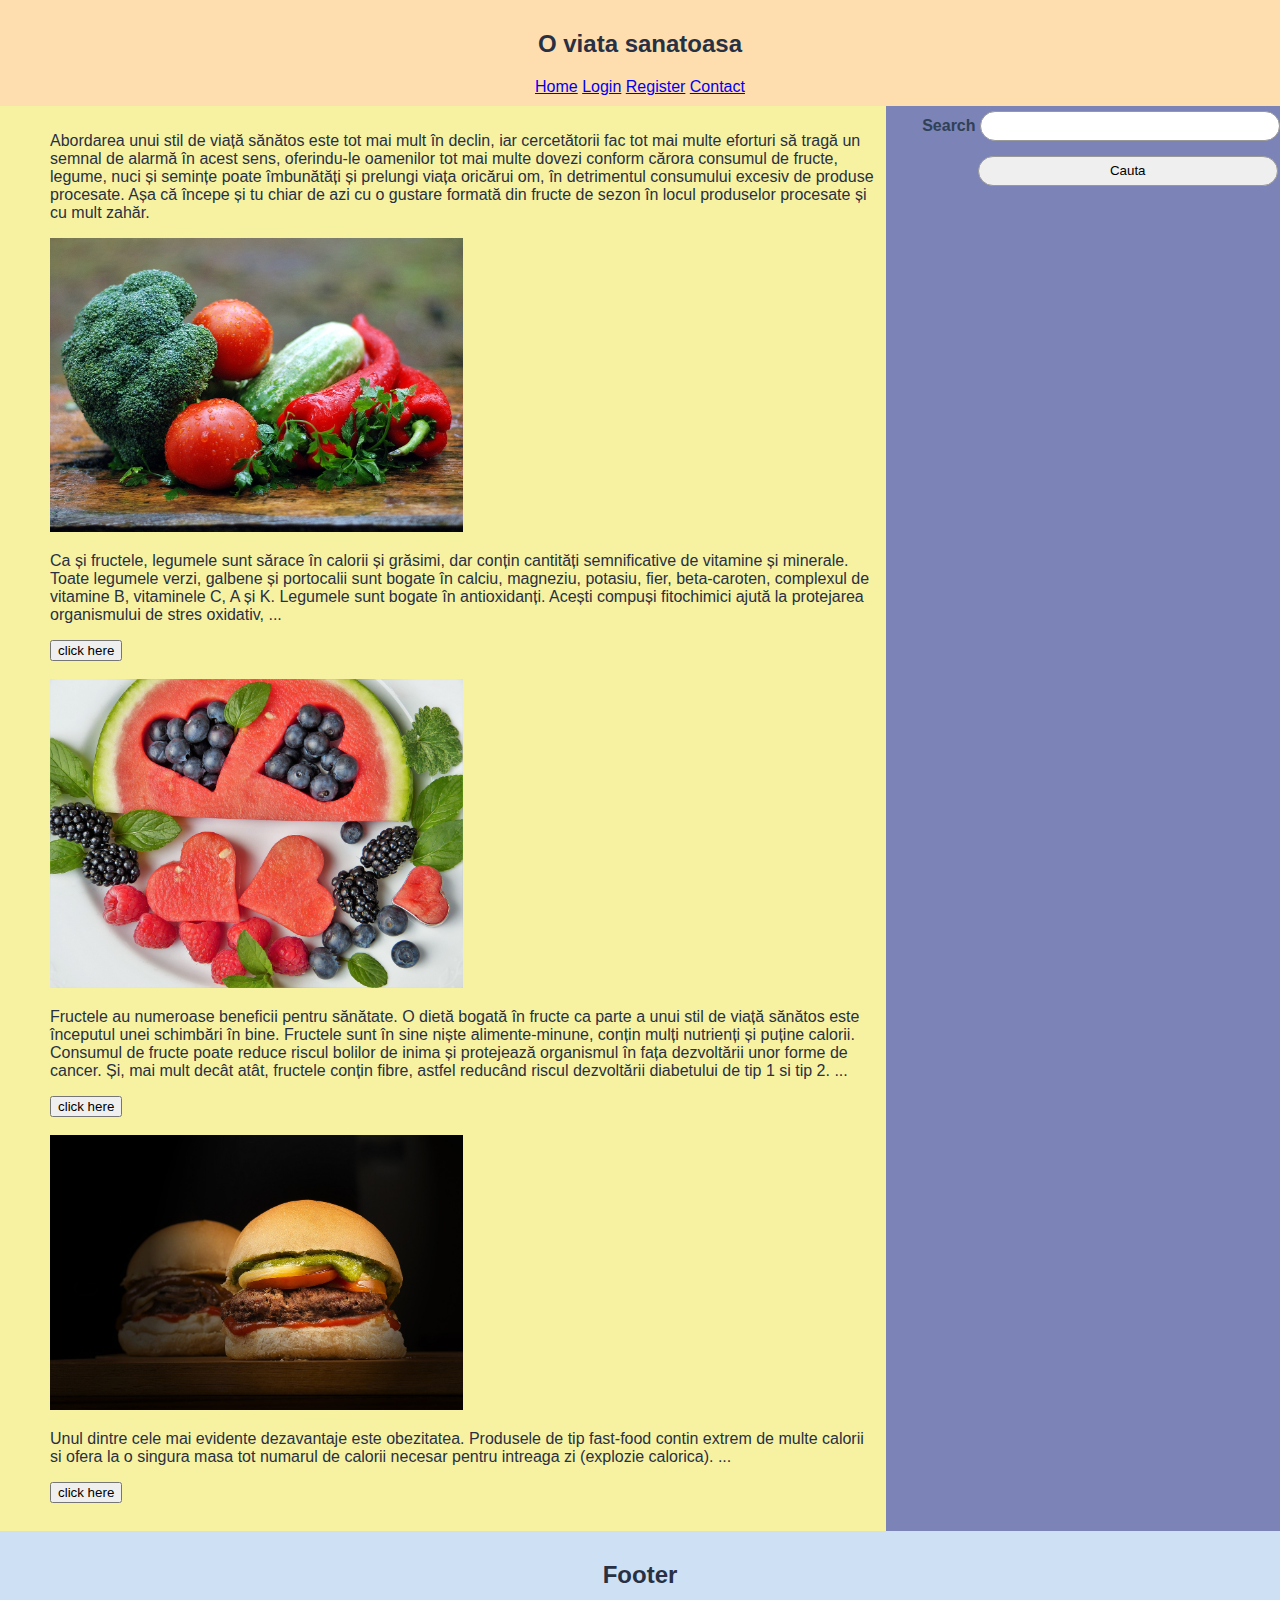
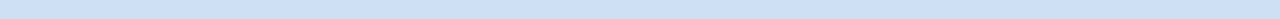
<file: index.html>
<!DOCTYPE html>
<html lang="en">
<head>
    <meta charset="UTF-8">
    <title>Title</title>
  <link rel="stylesheet" href="./assets/style/style.css">
  
</head>
<body>

<div class="wrapper">
  <header id="header">
    <h2>O viata sanatoasa</h2>
    <div class="meniu">
      <a href="index.html">Home</a>
      <a href="pages/login.html">Login</a>
      <a href="pages/register.html">Register</a>
      <a href="pages/contact.html">Contact</a> 
  
    </div>
  </header>


  <div id="main">
    
    <p>Abordarea unui stil de viață sănătos este tot mai mult în declin, iar cercetătorii fac tot mai multe eforturi să tragă un semnal de alarmă în acest sens, oferindu-le oamenilor tot mai multe dovezi conform cărora consumul de fructe, legume, nuci și semințe poate îmbunătăți și prelungi viața oricărui om, în detrimentul consumului excesiv de produse procesate.

      Așa că începe și tu chiar de azi cu o gustare formată din fructe de sezon în locul produselor procesate și cu mult zahăr. </p>
      <div class="art-1">
        <img class="imag" src="assets/img/vegetables.jpg" title="Articol 1" width="50%">
        <p>Ca și fructele, legumele sunt sărace în calorii și grăsimi, dar conțin cantități semnificative de vitamine și minerale.
          Toate legumele verzi, galbene și portocalii sunt bogate în calciu, magneziu, potasiu, fier, beta-caroten, complexul de vitamine B, vitaminele C, A și K.

          Legumele sunt bogate în antioxidanți. Acești compuși fitochimici ajută la protejarea organismului de stres oxidativ,
          <span id="dots">...</span><span class="more">combat diverse boli și tipuri de cancer și stimulează imunitatea.
          
            În plus legumele conțin atât fibre solubile, cât și insolubile cunoscute sub numele de polizaharide fără amidon, cum ar fi celuloza sau diverse pectine. 
            Aceste substanțe absorb excesul de apă din colon, rețin o cantitate bună de umiditate în materiile fecale și ajută la eliminarea ușoară a acestora din organism. 
            Prin urmare aceste fibre ajută împotriva constipării cronice, a hemoroizilor, a cancerului de colon, combat sindromul de colon iritabil și fisurile anale.
            
            Majoritatea legumelor consumate în mod frecvent sunt sărace în calorii și diverse grăsimi saturate. De exemplu țelina conține doar 16 calorii la suta de grame. 
            Există o listă lungă de legume a căror calorii sunt sub 20 la suta de grame, cum ar fi varza, vinetele, andivele, spanacul sau sfecla roșie. Studiile arată că 
            aceste legume sărace în calorii, dar bogate în nutrienți ne ajută să rămânem în formă și ne cresc imunitatea. Mai mult, corpul uman consumă o cantitate 
            considerabilă de energie pentru metabolizarea alimentelor.
            
            Ce cantitate de legume ar trebui să conțină dieta noastră de zi cu zi?
            
            Este de preferat să consumăm între 5 și 7 porții de legume proaspete zi de zi, în mod special legume de sezon. De asemenea se recomandă consumarea unei game 
            cât mai variate de legume. Legumele galbene și portocalii sunt bogate în vitamina A, iar legumele de culoare verde închis sunt o sursă importantă de minerale și antioxidanți.
            
            Cum alegem legumele?
            
            Se recomandă pe cât posibil consumarea de legume provenite din culturi ecologice. Aceste legume tind să fie mai mici și nu sunt la fel de „perfecte”, 
            sunt mult mai aromate și conțin cantități mai mari de vitamine, minerale și antioxidanți. Cumpărați legume pe care le veți consuma în maxim 2-3 zile. 
            De asemenea orientați-vă spre legume proaspete și viu colorate. Urmăriți dacă au pete, urme de mucegai sau de insecticide și cumpărați mereu legume întregi.
            
            Cum consumăm legumele?
            
            Legumele, în special legumele verzi, trebuie spălate imediat după procurare. Se clătesc în apă sărată pentru câteva minute și apoi cu apă rece până sunt 
            bine curățate. Astfel ne asigurăm că sunt eliminate orice urme de pământ, nisip sau spray-uri chimice reziduale. Trebuie consumate repede, în primul 
            rând pentru că unele legume au o perioadă de valabilitate foarte scurtă, iar în al doilea rând, cu cât acestea sunt depozitate o perioadă mai lungă de timp, 
            cu atât își pierd din proprietăți.</span></p>

            <button>click here</button>
            <br><br>
    </div>


    <div class="art-2">
        <img class="imag" src="assets/img/fruits.jpg" title="Articol 2" width="50%">
        <p>Fructele au numeroase beneficii pentru sănătate. O dietă bogată în fructe ca parte a unui stil de viață sănătos este începutul unei schimbări în bine. Fructele sunt în sine niște alimente-minune, conțin mulți nutrienți și puține calorii. Consumul de fructe poate reduce riscul bolilor de inima și protejează organismul în fața dezvoltării unor forme de cancer. Și, mai mult decât atât, fructele conțin fibre, astfel reducând riscul dezvoltării diabetului de tip 1 si tip 2. 
          <span id="dots">...</span><span class="more">cBogate în potasiu, ajută la scăderea tensiunii arteriale și ajută funcțiile rinichilor, eliminând din start formarea pietrelor la rinichi. Fructele au o mare importanță atât în alimentație, cât și pentru sănătate, ajutând articulațiile, prevenind osteoporoza, ajutând la menținerea unei greutăți stabile. Fructele vin la pachet cu numeroși nutrienți.

            Majoritatea fructelor au un conținut scăzut în sodiu, calorii și nu influențează colesterolul; sunt o sursă esențială de nutrienți ca: potasiu, fibre dietetice, vitamina C, acid folic.
            Fructele care conțin potasiu sunt: bananele, prunele, caisele și piersicile uscate, pepenele galben. Vitamina C are un rol important în regenerarea țesuturilor, vindecarea rănilor, sănătatea dinților și a gingiilor, face tenul luminos. Acidul folic ajută organismul la formarea celulelor roșii, de aceea este recomandat femeilor care vor să facă un copil.
            
            Alimentația sănătoasă face parte dintr-un stil de viață echilibrat, iar în acest caz importanța fructelor este majoră. Fructele sunt esențiale pentru dietă, deoarece au un conținut ridicat de vitamine, minerale, carbohidrați și fibre.
            
            Sugestii de urmat pentru a integra cât mai multe fructe în dietă și pentru a avea o stare de bine continuă:
            – Să avem în vedere importanța fructelor în alimentație. Consumându-le zilnic, reușim să câștigăm o greutate optimă și o siluetă de vis. Nutriționiștii ne recomandă să combinăm fructele pentru a consuma mai mulți nutrienți; de exemplu, un măr are un conținut ridicat de fibre, dar scăzut de vitamina C, dar adăugând în salata de fructe o portocală și câteva căpșuni, obținem mai multă vitamina C în porția zilnică.
            – Să consumăm măcar cinci porții de fructe și legume pe zi. Un pahar de suc de fructe înseamnă o porție, dar nu se recomandă să bem cinci pahare de suc, chiar dacă este proaspăt, deoarece înseamnă prea mult zahăr eliberat deodată în sânge. În timp, consumul excesiv de suc de fructe îngrașă.
            – Să mâncăm mai multe fructe la micul dejun. Adăugând felii de banană la cereale dimineața sau fructe uscate în terciul de ovăz ori, pur și simplu să consumăm o salată de fructe (afine și zmeură, bogate în antioxidanți), purtăm cu noi un scut în procesul de îmbătrânire naturală a pielii, dar ne protejăm și de efectele nocive ale soarelui.
            – Să luăm cât mai des o gustare din fructe; când suntem grăbiți, fructele înlocuiesc cu succes gustările clasice: aperitive, biscuiți, prăjituri, ciocolată, covrigei și altele pentru ronțăit. Gustările pe care le găsim ambalate de-a gata în comerț vin la pachet cu prea multă sare, grăsimi și zahăr, substanțe care, consumate îndelung, duc la probleme digestive.
            – Ia un fruct cu tine în mașină, în geantă sau la birou, pentru a-l mânca atunci când te ia foamea sau când ai poftă de mâncăruri nesănătoase, înainte de prânz sau după-amiaza.
            -Specialiștii ne recomandă să avem mare atenție la produsele care conțin fructe; când cumpărăm deserturi congelate sau semi-preparate cu fructe – acestea conțin adesea multe grăsimi, zaharuri sau conservanți. Compoturile de casă sunt în regulă, dar cele din comerț sau fructele din conserve sunt păstrate de obicei într-un sirop ce conține mult prea mult zahăr.
            – Cel mai indicat este să mâncăm în fiecare dimineață fructul preferat, la 20 de minute după ce ne trezim. În timpul celor opt ore de somn ni se face foame.. Fructele ne hidratează corpul și ne oferă carbohidrați buni, care ne țin în priză metabolismul pentru întreaga zi.
            
            Fructele au un rol important în alimentație. Deși, piramida lui Maslow le plasează spre vârful nevoilor nutriționale, prioritățile și stilul nostru de viată s-au schimbat. În secolul trecut, activitatea fizică era mult mai intensă și făcea parte din stilul de viață comun, munca însemnând mult efort fizic, organismul având nevoie de o mai mare cantitate de proteine, carbohidrați și grăsimi. În zilele noastre, când de cele mai multe ori efortul se face de pe scaun, de la birou, trebuie să ne hrănim eficient, cu alimente energizante, dar care au un conținut caloric redus, cum sunt fructele. Deci, piramida lui Maslow se schimbă, iar fructele își ocupă locul binemeritat.
            Astfel, importanța fructelor în alimentație s-a schimbat în ultimii ani, fructele devenind o resursă în alimentația viitorului.</span></p>

           <button>click here</button>
           <br><br>

        <!-- <p>Text.. <button>Click me</button></p> -->
    </div>

    <div class="art-3">
        <img class="imag" src="assets/img/fast_food.jpg" title="Articol 3" width="50%">
        <p>Unul dintre cele mai evidente dezavantaje este obezitatea. Produsele de tip fast-food contin extrem de multe calorii si ofera la o singura masa tot 
          numarul de calorii necesar pentru intreaga zi (explozie calorica).  
          <span id="dots">...</span><span class="more">Acest aspect nu este atat de evident in tara noastra, deoarece acest tip de restaurant nu este de prea multi ani 
            inregistrat pe piata, iar cazurile de obezitate extrema inca nu au aparut ori sunt prea putine pentru a speria populatia.
             
             Mancarea de tip fast-food contine o doza mare de grasimi saturate, de glucide si de sare. Aceste elemente pot duce la perturbarea organismului uman. 
             Consumul exagerat de sare poate afecta in special persoanele hipertensive. Aceste meniuri cresc factorul de risc cardio-vascular.Imaginea atragatoare
              a produselor este de cele mai multe ori una falsa. Legumele din sandwich-uri au ca scopul de a inlatura ideea ca mancarea fast-food contine doar alimente 
              nesanatoase. In realitate, sunt frumoase in exterior insa pentru a-si pastra calitatile estetice si pentru a avea o durata mai mare de viata, legumele 
              sunt tratate cu diferite substante ce afecteaza corpul uman. Pana si in aluatul folosit se adauga coloranti si aditivi pentru a-l face mai atragator pentru consumatori. 
              
              Un alt dezavantaj, din punct de vedere social de aceasta data, este ca oamenii nu isi mai aloca timp pregatirii mesei pentru cei dragi si evita 
              astfel un cadru social in care familia sau cei dragi pot comunica, schimba idei sau ganduri. Restaurantele de tip fast-food sunt locuri caracterizate
               de agitatie continua si defavorizeaza astfel comunicarea si interactionarea dintre persoane.Prin urmare, fast-foodurile sunt inventii moderne considerate a fi 
               potrivite oamenilor grabiti. Specialistii ne propun sa inlocuim acest tip de mancare cu alimentele gatite de acasa pe care le putem lua cu noi la serviciu sau
                unde ne petrecem mare parte din timp. abordarea unui stil de viață sănătos este tot mai mult în declin, iar cercetătorii fac tot mai multe eforturi să tragă un semnal de alarmă în acest sens, oferindu-le oamenilor tot mai multe dovezi conform cărora consumul de fructe, legume, nuci și semințe poate îmbunătăți și prelungi viața oricărui om, în detrimentul consumului excesiv de produse procesate.

Așa că începe și tu chiar de azi cu o gustare formată din fructe de sezon în locul produselor procesate și cu mult zahăr.</span></p>
              <button>click here</button>
           <br><br>

    </div>

  </div>

  <aside>


    <div class="flex-container">
      <div class="flex-item intem-1">
          <form>
              <ul>
                <li>
                  <label for="email">Search</label>
                  <input type="text" id="email" name="user_email" />
                </li>
                <li class="button">
                   <input type="submit" value="Cauta">
                </li>
              </ul>
            </form>
 



  </div>
</div>
    </aside>

    <footer id="footer">

  <h2>Footer</h2>
  

  </footer>

</div>


</body>
</html>
</file>
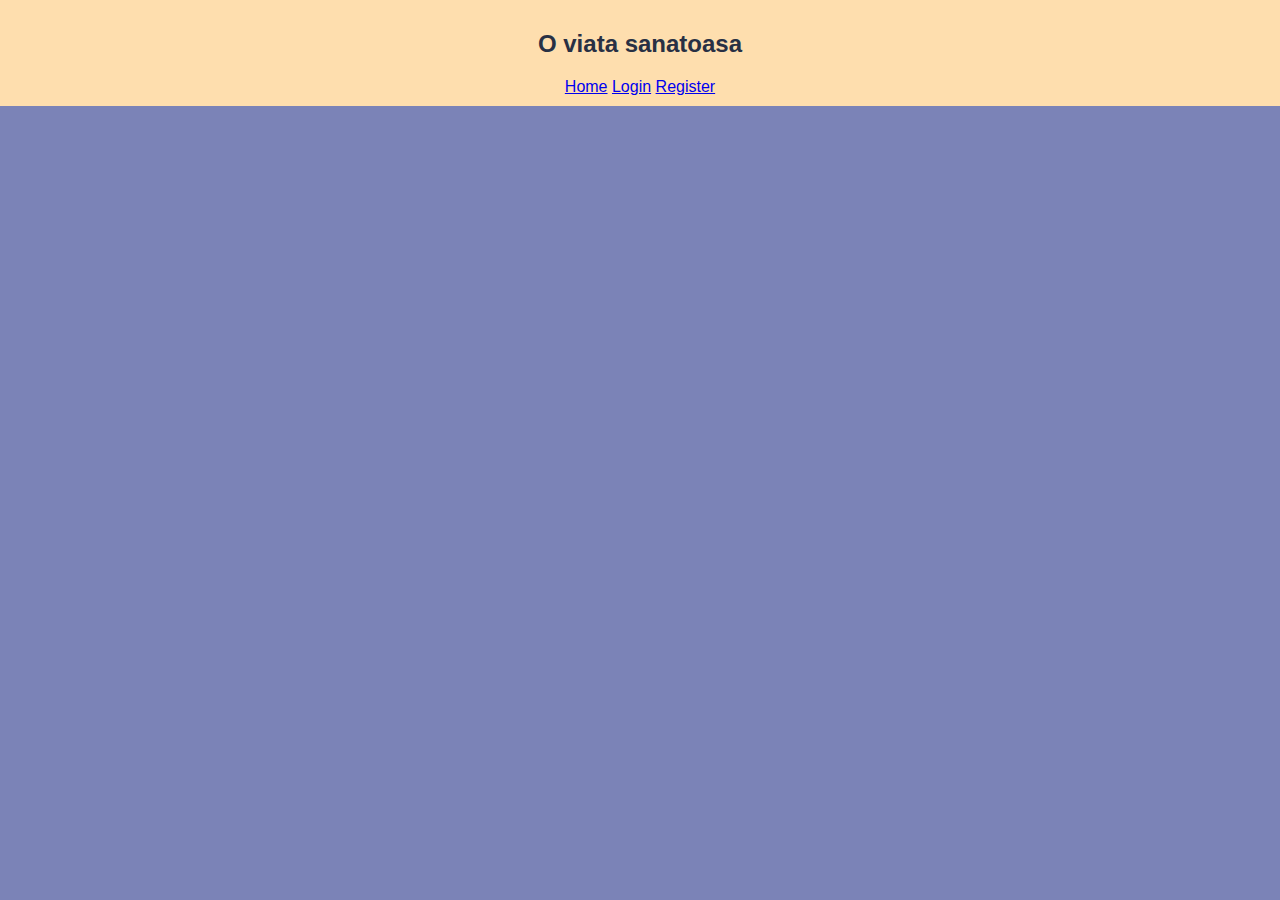
<file: pages/contact.html>
<!DOCTYPE html>
<html lang="en">
<head>
    <meta charset="UTF-8">
    <title>Contact</title>
    <link rel="stylesheet" href="../assets/style/style.css">
</head>
<body>
    <div class="wrapper">
        <header id="contact">
            <h2>O viata sanatoasa</h2>
        <div class="meniu">
            <a href="../index.html">Home</a>
            <a href="login.html">Login</a>
            <a href="register.html">Register</a> 
        </div>
        </header>
           

</div>
</body>
</html>
</file>
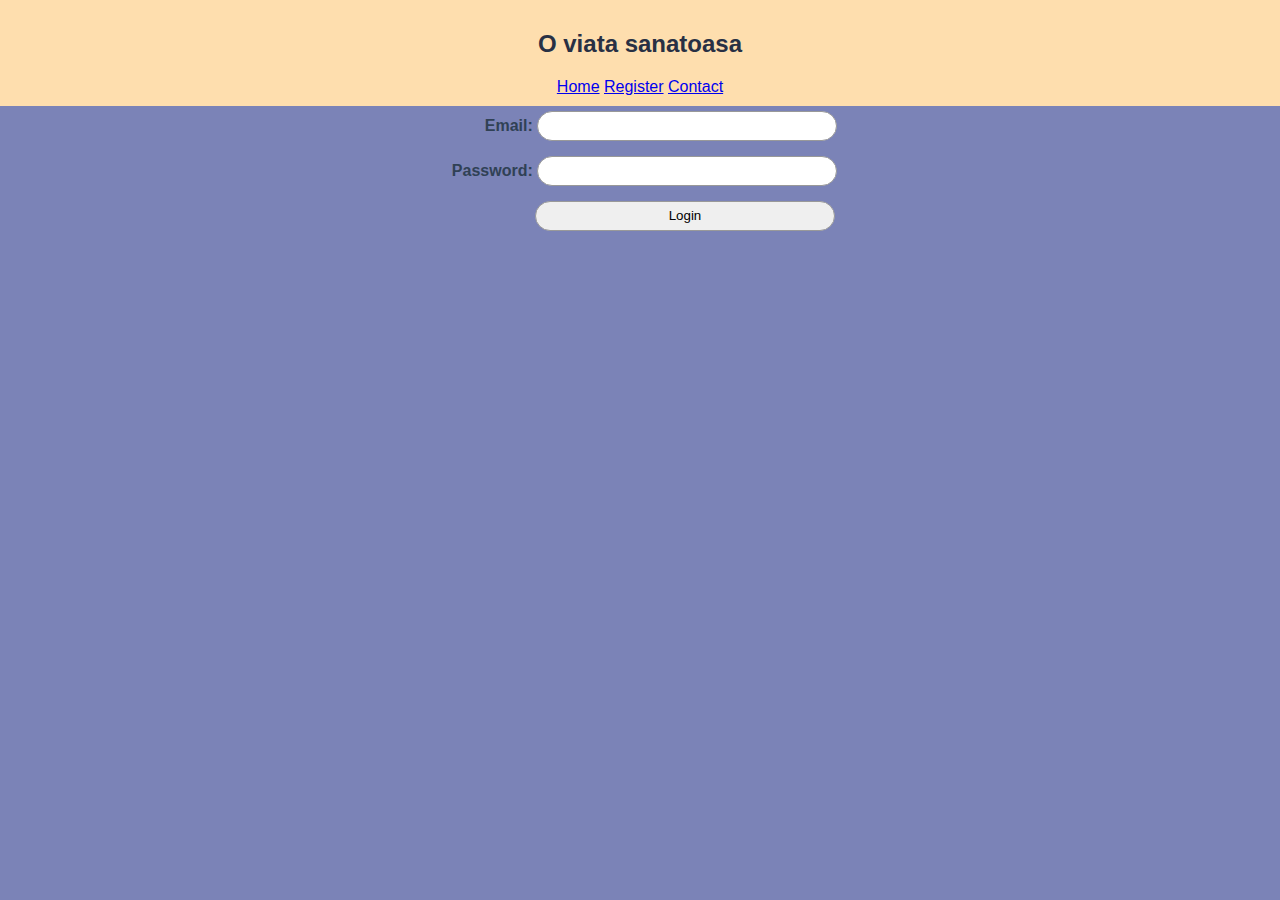
<file: pages/login.html>
<!DOCTYPE html>
<html lang="en">
<head>
    <meta charset="UTF-8">
    <title>Login</title>

    <link rel="stylesheet" href="../assets/style/style.css">
</head>
<body>

    <div class="wrapper">
            <header id="logare">
                <h2>O viata sanatoasa</h2>
            <div class="meniu">
                <a href="../index.html">Home</a>
                <a href="register.html">Register</a>
                <a href="contact.html">Contact</a> 
            </div>
            </header>
               

        <div class="flex-container">
            <div class="flex-item intem-1">
                <form action="/action_page.php" method="get">
                    <ul>
                      <li>
                        <label for="email">Email:</label>
                        <input type="text" id="email" name="user_email" />
                      </li>
                      <li>
                        <label for="mail">Password:</label>
                        <input type="password" id="password" name="user_password" />
                      </li>
                      <li class="button">
                        
                         <input type="submit" value="Login">
                      </li>
                    </ul>
                  </form>
       
     


        </div>
    </div>

</body>
</html>
</file>
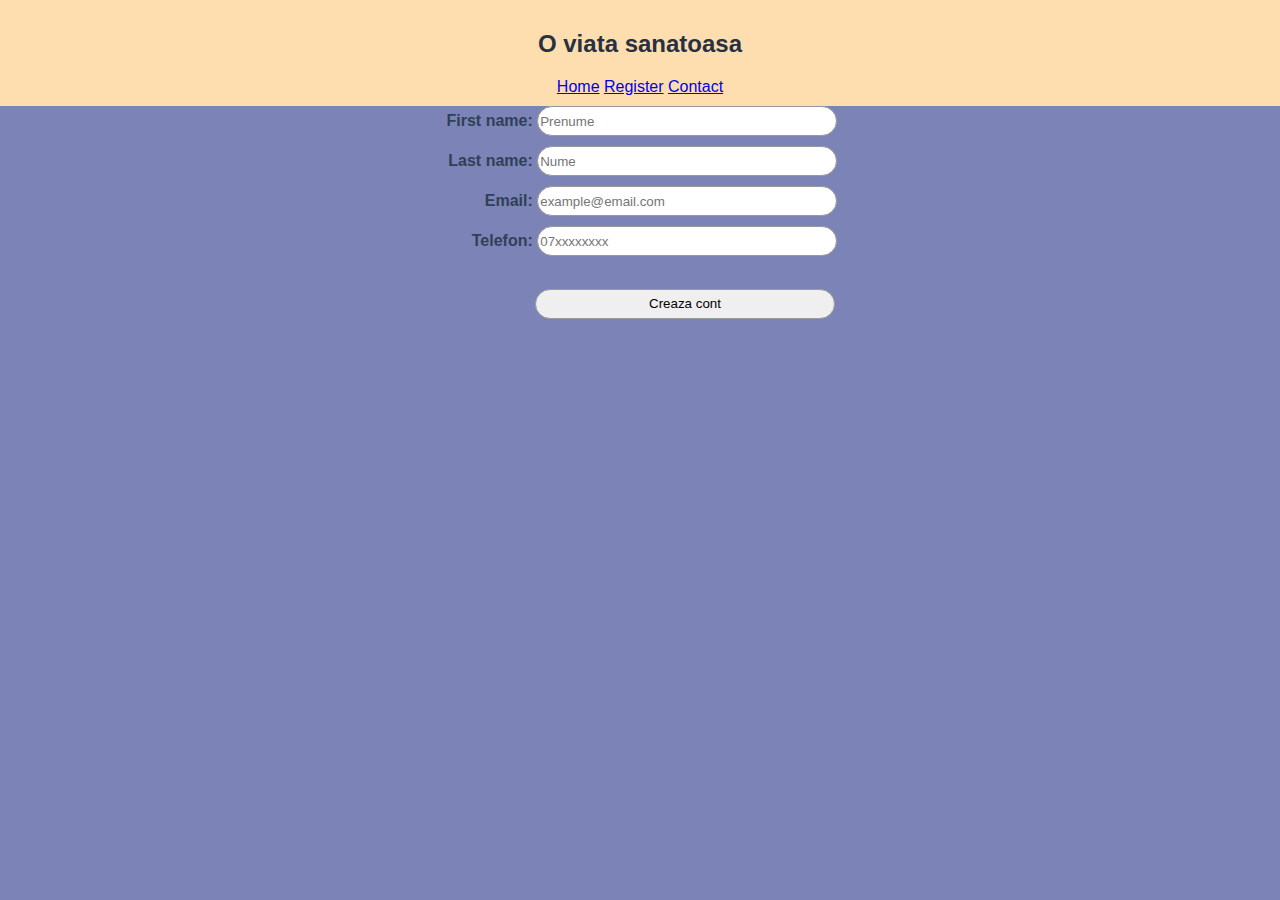
<file: pages/register.html>
<!DOCTYPE html>
<html lang="en">
<head>
    <meta charset="UTF-8">
    <title>Creeaza-ti un cont</title>
    <link rel="stylesheet" href="../assets/style/style.css">
</head>
<body>
    <div class="wrapper">

    <header id="register">
        <h2>O viata sanatoasa</h2>
    <div class="meniu">
        <a href="../index.html">Home</a>
        <a href="login.html">Register</a>
        <a href="contact.html">Contact</a> 
    </div>
    </header>
    <div class="flex-container">
        <div class="flex-item">
    <form action="/action_page.php" method="get">
      <label for="fname">First name:</label>
      <input type="text" id="fname" name="fname" placeholder="Prenume" required><br>
      <label for="lname">Last name:</label>
      <input type="text" id="lname" name="lname" placeholder="Nume" required><br>
      <label for="lname">Email:</label>
      <input type="text" id="email" name="email" placeholder="example@email.com" pattern="^([a-zA-Z0-9_\-\.]+)@((\[[0-9]{1,3}\.[0-9]{1,3}\.[0-9]{1,3}\.)|(([a-zA-Z0-9\-]+\.)+))([a-zA-Z]{2,4}|[0-9]{1,3})(\]?)$" required><br>
      <label for="tel">Telefon:</label>
      <input type="tel" id="phone" name="phone" placeholder="07xxxxxxxx" pattern="[0-9]{10}"  required>
      <br><br>
      <li class="button">
      <input type="submit" value="Creaza cont">
      </li>
    </form> 
    </div>
    </div>
    </div>
</body>
</html>
</file>
<file: assets/style/style.css>
body{
  margin: 0;
  color: #283044;
  font-family: sans-serif;
  background-color: #7B83B7;
}
.wrapper{

  display: flex;
  flex-flow: row wrap;
  text-align: center;
  align-content: space-between;
  margin: 0;
  flex-wrap: wrap;

}

#header,#footer, #logare, #register, #contact {
  flex-basis: 100%;
}
.aside{
  flex-basis: auto;
  flex-grow: 1;
}
#main{
  flex-grow: 5;
  flex-basis: 0%;
}
#header,#footer,.aside,#main, #logare, #register, #contact {
      padding: 10px;
}
#header{
  background-color: #FEDEAE
}
#main{
  background-color: #F7F2A1;
  text-align: left;
  padding-left: 50px;
}
#main > h2{
  text-align: center;
}
#footer {
  background-color: #CDE0F4;
}

#aside{
  background-color: #E7EDEE;
}

.art-1 {
  display: block;
}


.more {display: none;}


input[type="text"]{
  top:30px;
  border-radius: 25px;
  height: 30px;
}
input[type="password"]{
  top:30px;
  border-radius: 25px;
  height: 30px;
}
input[type="submit"]{
  top:30px;
  border-radius: 25px;
  height: 30px;
}
input[type="tel"]{
  top:30px;
  border-radius: 25px;
  height: 30px;
}

#logare, #register, #contact {
  background-color: #FEDEAE;
}


.flex-container {
  margin: 0 auto;
  display: flex;

}

.flex-item {
  font-weight: bold;
  color: #304155;

}


ul {
  list-style: none;
  padding: 0;
  margin: 0;
}

li {
  margin-top: 5px;
  list-style: none;
}

label {
  display: inline-block;
  width: 90px;
  text-align: right;
  flex-direction: row;
  line-height: 30px;
  margin-bottom: 10px;
}

input {
  width: 300px;
  box-sizing: border-box;
  border: 1px solid #999;
}

.button {
  text-align: center;
  padding-left: 90px;
}

.button1 {
  text-align: center;
  padding-left: 20px;
}
</file>
